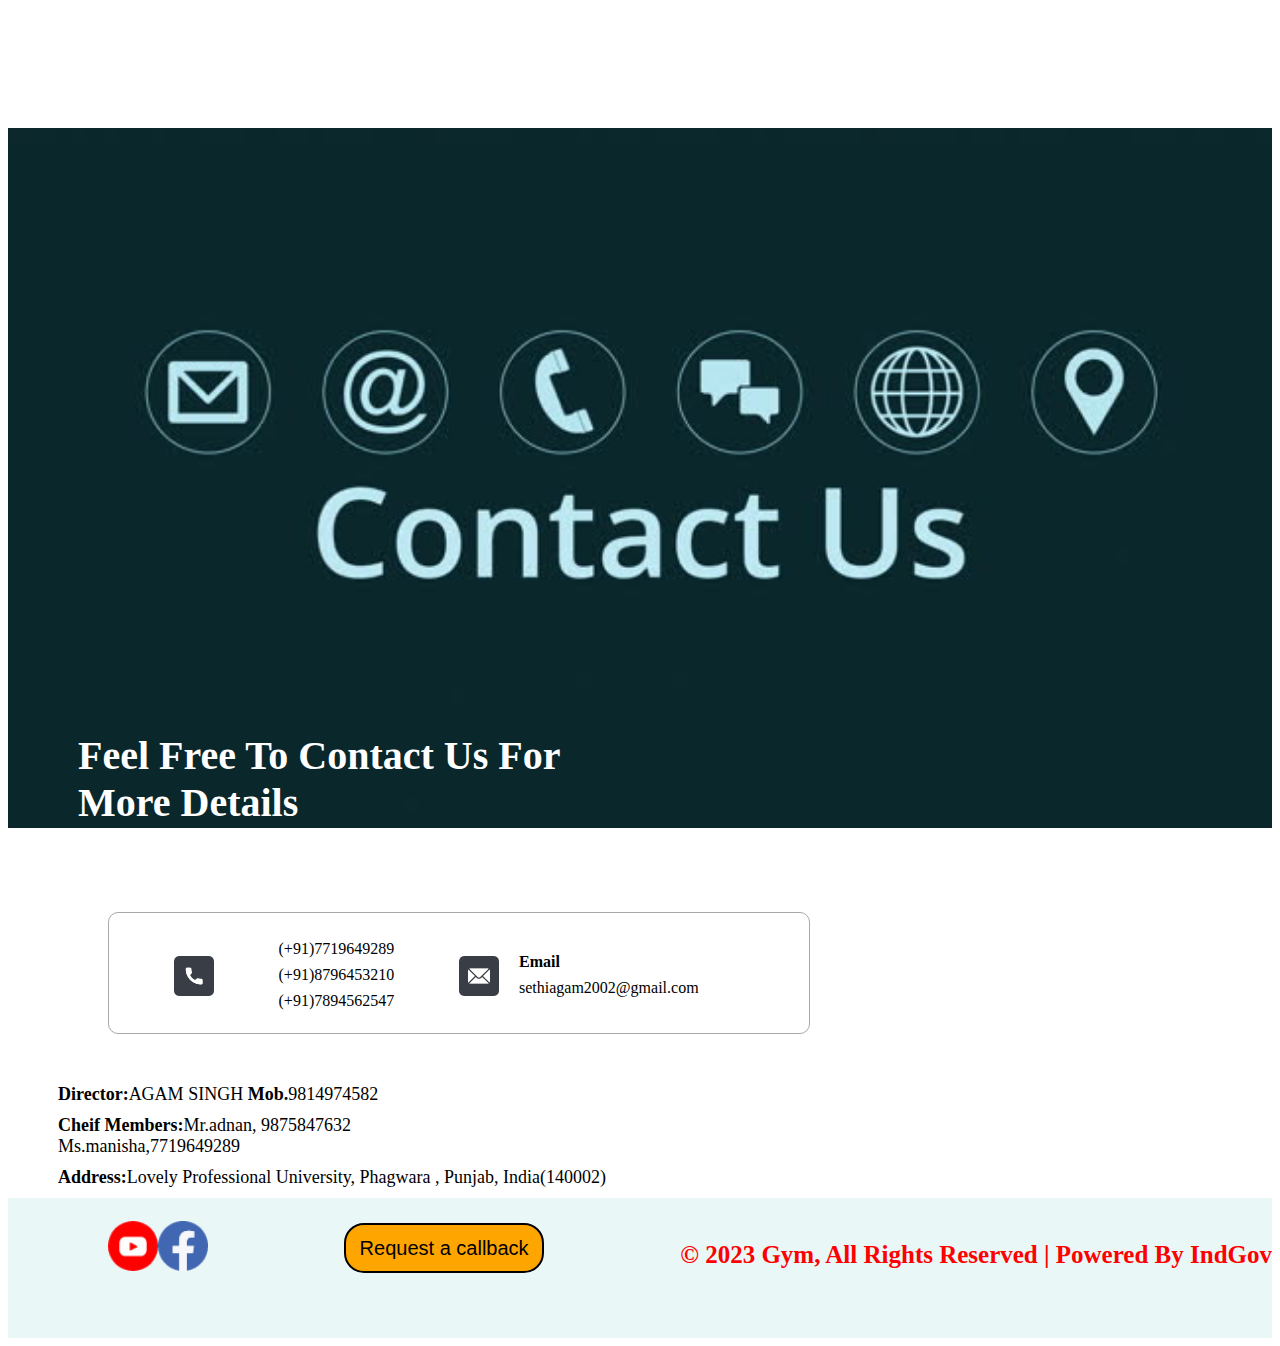
<file: contact.html>
<!DOCTYPE html>
<html lang="en">
<head>
    <meta charset="UTF-8">
    <meta name="viewport" content="width=device-width, initial-scale=1.0">
    <title>Contact</title>
    <link rel="stylesheet" href="contact.css">
    <link rel="stylesheet" href="https://cdnjs.cloudflare.com/ajax/libs/font-awesome/4.7.0/css/font-awesome.min.css">
</head>
<body>
    <img src="contact.jpg" alt="contact Us" style="width: 100%; height: 700px; margin-top: 120px; margin-bottom: 50px;left: 0;">
    <div id="front">
        <h1><strong>Feel Free To Contact Us For More Details</strong></p>
        <P>We have multiple branches throughout the state. We are always happy to help.</P>
    </div>
    <div id="callingmsg">
        <div id="calling_fir">
            <div id="call_pic">
                <img src="Mobile.png" alt="Mobile">
            </div>
            <div id="num">
                <p>(+91)7719649289</p>
                <p>(+91)8796453210</p>
                <p>(+91)7894562547</p>
            </div>
        </div>
        <div id="message">
            <div id="msg_pic">
                <img src="Email.png" alt="Mobile">
            </div>
            <div id="txt">
                <p><strong>Email</strong></p>
                <p>sethiagam2002@gmail.com</p>
            </div>
        </div>
    </div>
    <div id="about">
        <p><b>Director:</b>AGAM SINGH <b>Mob.</b>9814974582</p>
        <p><b>Cheif Members:</b>Mr.adnan, 9875847632<br>Ms.manisha,7719649289</p>
        <p><b>Address:</b>Lovely Professional University, Phagwara , Punjab, India(140002)</p>
    </div>
     
    </div>
    <br>
    <div class="newcall" >
        <div class="kl">
            <img style="height: 50px;" src="YouTube.png">
        <div><img style="height: 50px;" src="Facebook.png"></div></div>

        <div>
     <button id="call">Request a callback</button>
    </div>
     <div id="yup">   
        <h3><p>© 2023 Gym, All Rights Reserved | Powered By IndGov</p></h3>
  </div>
      </div>
    
</body>
</html>
</file>
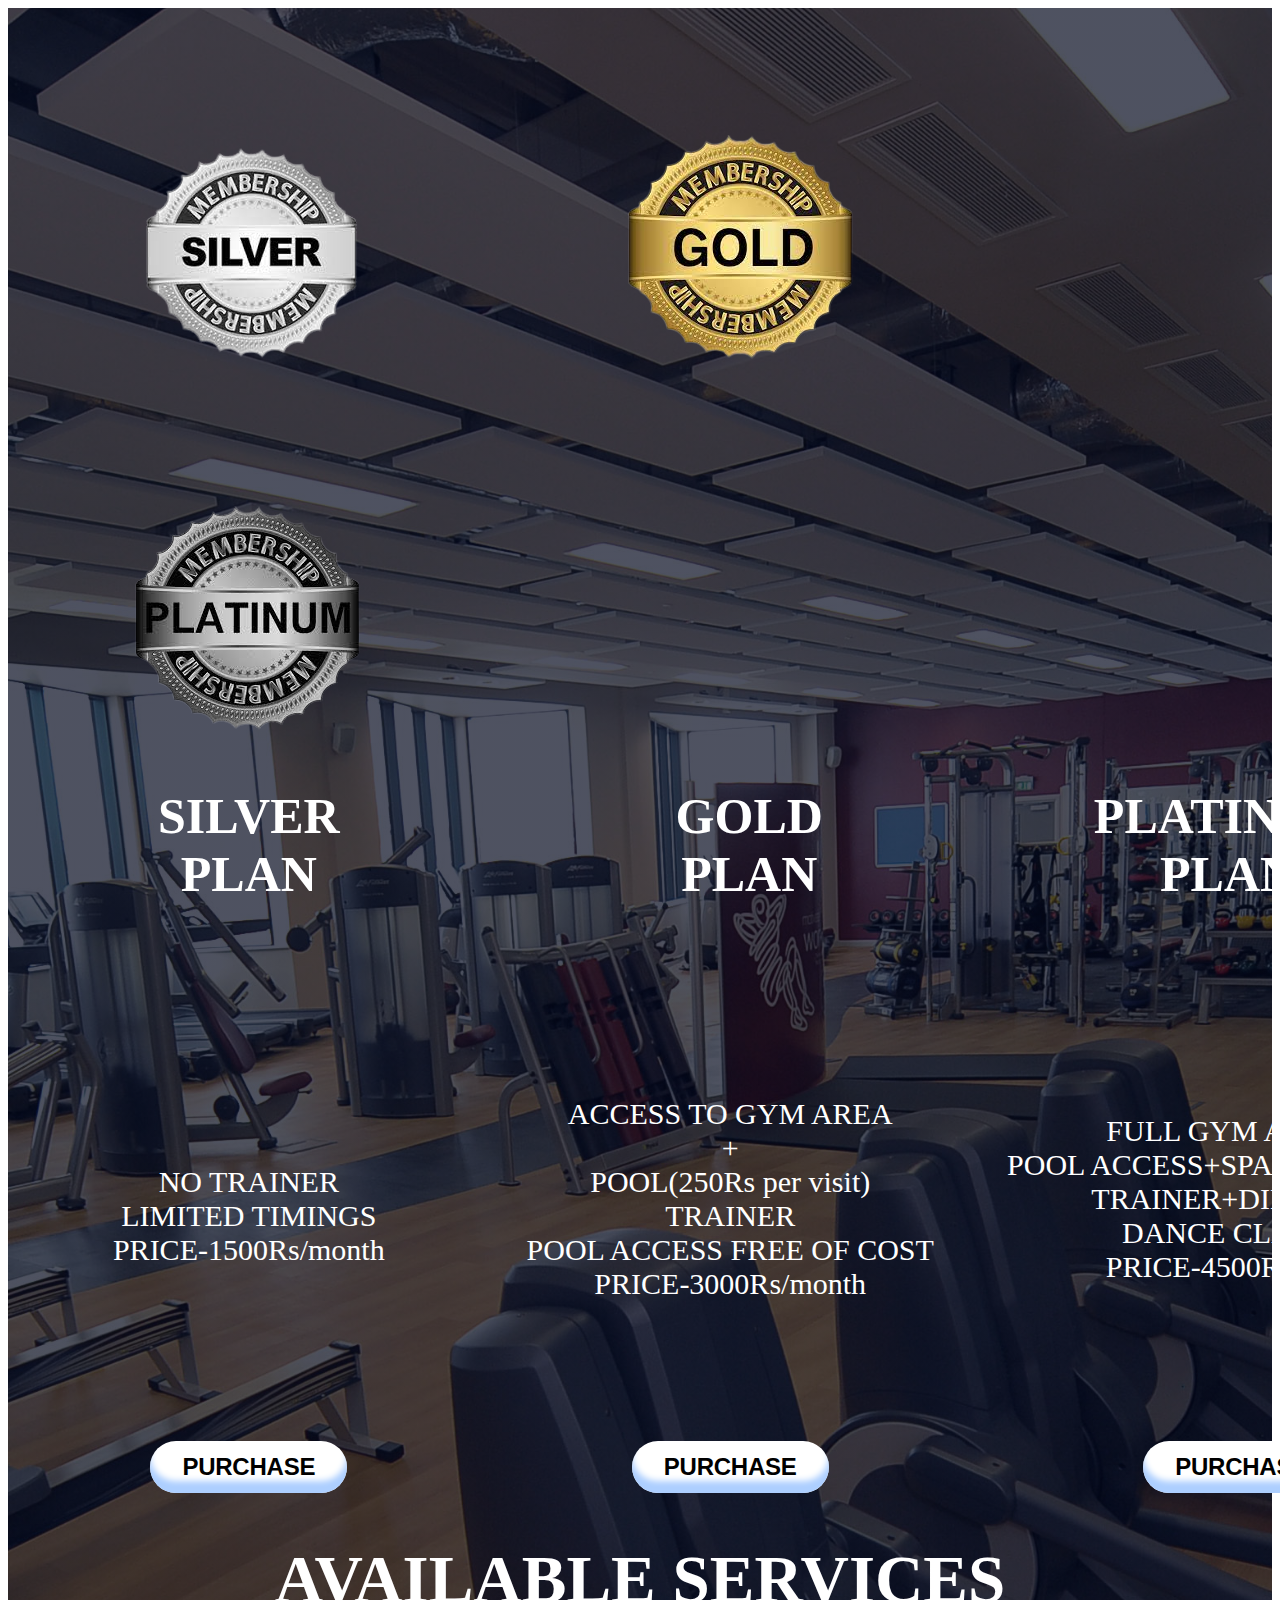
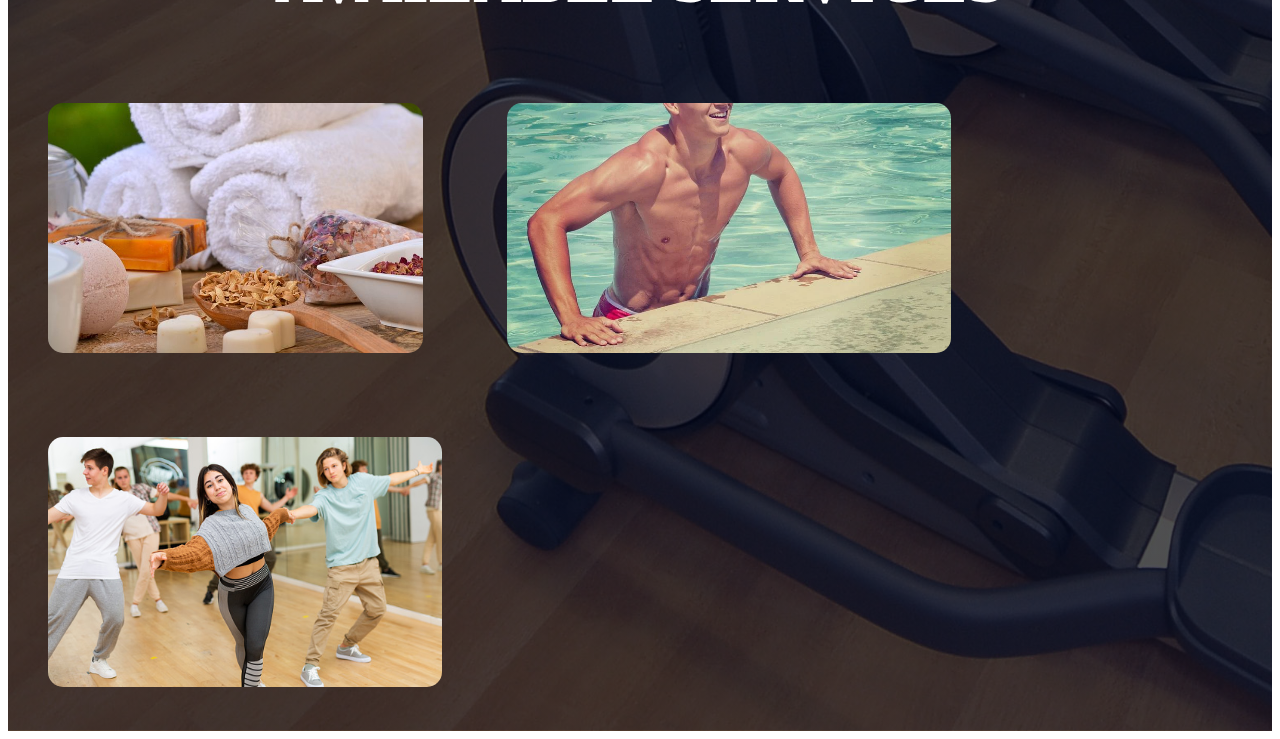
<file: plan-new.html>
<!DOCTYPE html>
<html lang="en">
<head>
    <link rel="stylesheet" href="plan-new.css">
    <meta charset="UTF-8">
    <meta http-equiv="X-UA-Compatible" content="IE=edge">
    <meta name="viewport" content="width=device-width, initial-scale=1.0">
    <title>Document</title>
</head>
<body>
    <section class="plan-back">
        <div class="images">
            <img id="1" src="silver-removebg-preview.png">
            <img src="goldplan-removebg-preview.png">
            <img src="platinum-removebg-preview.png">
        </div>
        <div class="plans-explain">

        </div>
        <table class="explain">
            <tr>
                <td><h1 class="silver">SILVER PLAN</h1></td>
                <td><h1 class="gold">GOLD PLAN</h1></td>
                <td><h1 class="platinum">PLATINUM PLAN</h1></td> 
            </tr>
            <tr></tr>
            <tr></tr>
            <tr></tr>
            <tr>
                <td class="silver"><br><br><br><br><br><br><br<GYM AREA ACCESS<br>NO TRAINER<br>LIMITED TIMINGS<br>PRICE-1500Rs/month<br><br><br><br><br><br></td>
                <td class="gold">ACCESS TO GYM AREA<br>+<br>POOL(250Rs per visit)<br>TRAINER<br>POOL ACCESS FREE OF COST<br>PRICE-3000Rs/month</td>
                <td class="platinum">FULL GYM ACCESS<br>POOL ACCESS+SPA AREA ACCESS<br>TRAINER+DIET PLAN<br>DANCE CLASSES<br>PRICE-4500Rs/month</td>
               
            </tr>

            <tr>
                <td><a href="payment.html"><button class="button">PURCHASE</button></a> </td>
                <td><a href="payment.html"><button class="button">PURCHASE</button></a> </td>
                <td><a href="payment.html"><button class="button">PURCHASE</button></a> </td>
                
            </tr>
        </table>
        <div class="photo">
            <h1>AVAILABLE SERVICES</h1>
            <img src="spa.jpeg" alt="SPA">
            <img src="swim .webp" alt="SWIMMING POOL">
            <img src="dance.jpeg" alt="DANCE CLASS">
        </div>
        
    </section>
    
</body>
</html>
</file>
<file: contact.css>
#first{
    /* display: inline-flex;
    justify-content: space-between; */
    height: 100px;
    width:100%;
    background-color:#F8F8FF;
    position:fixed;
    top:0;
    left:0;
}
#img1{
    float: left;
    margin-left: 100px;
    height: 80px;
    width: 150px;
}
#img2{
    float:left;
    margin-right: 380px;
    margin-left: 170px;
    margin-top: -20px;
    
}
#img3{
    float:left;
    margin-right: 380px;
    margin-left: 220px;
    margin-top: -23px;
}
#img4{
    float:left;
    margin-right: 380px;
    margin-left: 270px;
    margin-top: -24px;
}
#fir{
    height: 50px;
    width: 200px;
    background-color: #F8F8FF;
    float: left;
    margin-right: 400px;
    margin-left: 150px;
    margin-top: 20px;
    border-radius: 50px;  
    text-align: center;
    font-size: 20px;
    
}
#sec{
    color:black !important;
    height: 50px;
    width: 200px;
    background-color:#F8F8FF;
    float: right;
    margin-right: 300px;
    margin-left: 500px;
    margin-top: -50px;
    border-radius: 50px;  
    text-align: center;
    color: black;
    border: 4px solid #4169E1;
    transition: color 0.3s ease;
}
#loan{
    color:black !important;
}

#f{
    height: 50px;
    width: 200px;
    background-color: white;
    float:right;
    margin-right: 80px;
    margin-left: 340px;
    margin-top: -59px;
    border-radius: 50px;  
    text-align: center;
    border:4px solid #4169E1; 
    transition: color 0.3s ease;
}
#f:hover {
    background-color: #4169E1;
    
    color:white;
    cursor: pointer; /* Change the cursor on hover */
}
#sec:hover{
    background-color: #4169E1;
    
    color:white;
    cursor: pointer;
}
#second{
    color: white;
    width: 100%;
    justify-content: space-between;
    height: 50px;
    background:  #4169E1;
    display: inline-flex;
    margin-top    : 85px;
    margin-left: -10px;
    text-align: center;
    position:fixed;
    
}
#s1{
    width: 100px;
    height: 48px;
    display: inline-flex;
    place-content: center;
    place-items: center;
    margin-top: -10px;
    margin-left: 10px;

}
#p1{
    font-size: 18px;
    transition: color 0.3s ease, font-size 0.3s ease !important;
}
#s1:hover #p1  {
    
    color: rgb(6, 225, 6)!important;
    font-size: 24px;
    cursor: pointer; /* Change the cursor on hover */
}
#front{
    width: 99vw;
    height: 330px;
    
    margin-top: -250px;
    margin-left: -10px;
    
}
#front h1{
    width: 550px;
    font-size: 40px;
    color: #fff;
    text-align: center;
    padding-top: 100px;
    padding-left: 80px;
    font-weight: 1000px;
    font-family: 'Calibri';
    margin-top: 0px;
    border: 0px;
    text-align: left;
}
#front p{
    font-size: 20px;
    color: #fff;
    margin-left: px;
}

#callingmsg{
    margin-left: 100px;
    background-color: #fff;
    display: flex;
    width: 700px;
    height: 100px;
    margin-top: -50px;
    border: 1px solid rgb(173, 168, 168);
    border-radius: 10px;
    padding-bottom: 20px;  
    font-family: 'Calibri';  
}
p{
    margin-bottom: -8px;
}
#calling_fir{
    display: flex;
    width: 50%;
    align-items: center;
    justify-content: space-evenly;
}
#calling_fir img{
    margin-top: 30px;
    width: 40px;
}
#message{
    display: flex;
    align-items: center;
    justify-content: space-between;
}
#message img{
    margin-top: 30px;
    width: 40px;
    padding-right: 20px;
}

#test_mat{
    width: 100%;
    height: 1000px;
}
#main_txt{
    margin-top: 50px;
    text-align: center;
    font-family: 'Calibri';
    font-weight: 500;
}
#main_txt h1{
    margin-bottom: -15px;
}
#main_txt p{
    font-size: 20px;
}

#about{
    font-size: large;
    margin-left: 50px;
    margin-top: 50px;
}
.newcall{
    display: flex;
    margin: 0px;
    padding-bottom: 40px;
    align-items: center;
    height:100px;
    justify-content:space-between ;
    background-color: rgb(234, 247, 247);
    
}
#call{
    border:2px solid black;
    background-color: orange;

    border-radius: 20px;
    font-size: 20px;
    text-align: center;
    padding-top: -40px;
    width: 200px;
    height: 50px;
}
#yup p{
    /* margin-left:400px; */
    color:red;
    font-size: 25px;

}
.kl{
    display: flex;
    padding-left: 100px;
}
</file>
<file: plan-new.css>
section.plan-back{
    background-image: min-height:100vh;
    width:100% ;
    background-image:linear-gradient(rgba(4,9,30,0.7),rgba(4,9,30,0.7)),url(GYM.jpg);
    background-position:center;
    background-size:cover;
    position:relative
}
div.images img{
    align-content: center;
    padding: 127px;
    padding-bottom: 15px
}
table.explain{
    color: white;
    text-align: center
}
table.explain td h1{
    font-size: 50px;
    padding:147px;
    padding-top: 10px;
    padding-bottom: 15px;
    padding-top: 0;
}
table.explain tr td.silver td.gold td.platinum{
    padding-top:15px;
} 
table.explain td{
    font-size: 30px;
}
table.explain td h1.gold{
    padding-left: 185px;
}
table.explain td h1.platinum{
    padding-left: 120px;
}
.photo h1{
    font-size: 67px;
    text-align: center;
    color: white;
}
.photo img{
    display:inline-block;
    height:250px;
    margin:40px;
    top:30px;
    border-radius: 15px;
}
.button{
    appearance: none;
    background-color: #FFFFFF;
    border-radius: 40em;
    border-style: none;
    box-shadow: #ADCFFF 0 -12px 6px inset;
    box-sizing: border-box;
    color: #000000;
    cursor: pointer;
    display: inline-block;
    font-family: -apple-system,sans-serif;
    font-size: 1.2rem;
    font-weight: 700;
    letter-spacing: -.24px;
    margin: 0;
    outline: none;
    padding: 1rem 1.3rem;
    quotes: auto;
    text-align: center;
    text-decoration: none;
    transition: all .15s;
    user-select: none;
    -webkit-user-select: none;
    touch-action: manipulation;
  }
  
  .button:hover {
    background-color: #FFC229;
    box-shadow: #FF6314 0 -6px 8px inset;
    transform: scale(1.125);
  }
  
  .button:active {
    transform: scale(1.025);
  }
  
  @media (min-width: 768px) {
    .button{
      font-size: 1.5rem;
      padding: .75rem 2rem;
    }
  }
</file>
